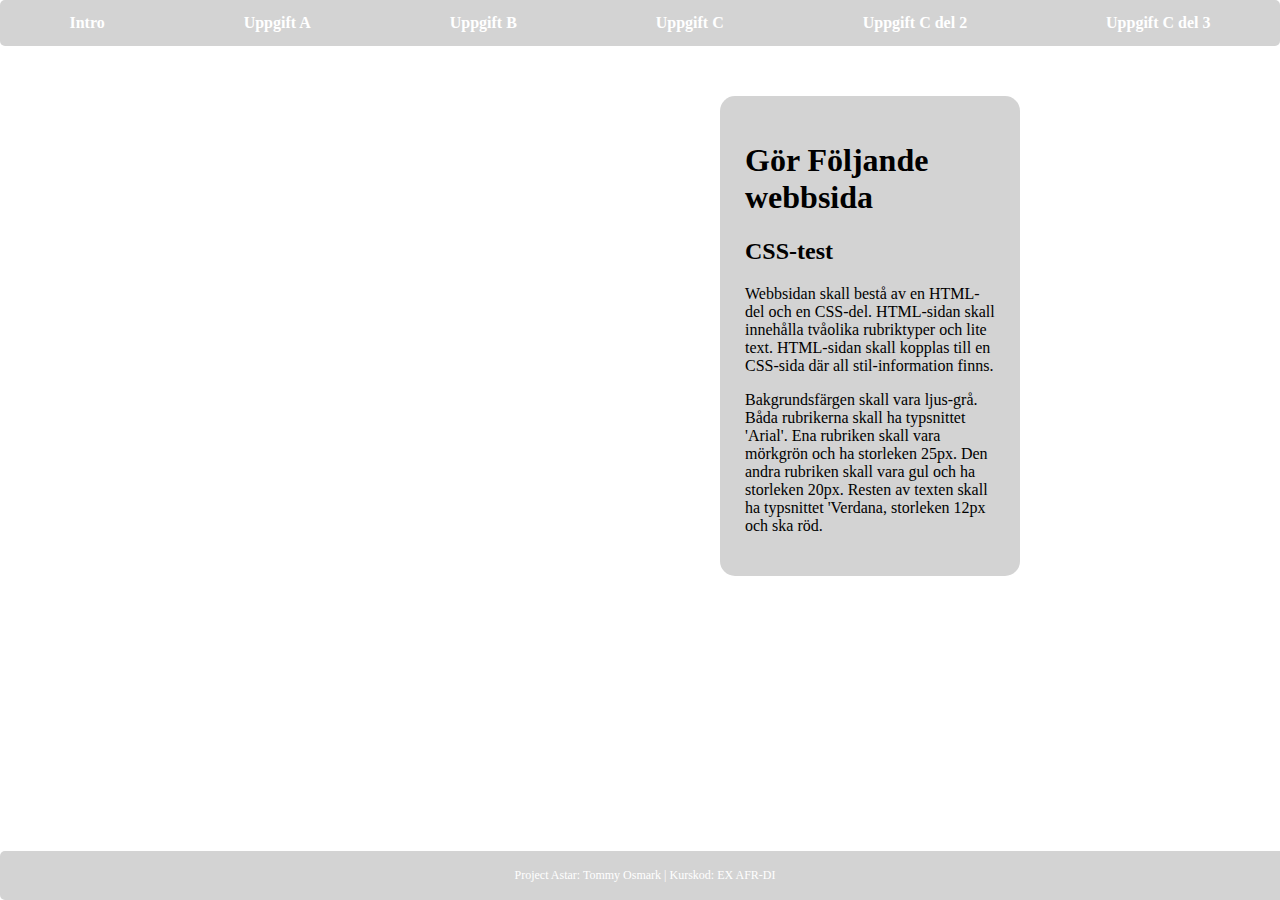
<file: inläming3-tommy/index.html>
<!DOCTYPE html>
<html lang="en">
    
<head>
    <meta charset="UTF-8">
    <meta name="viewport" content="width=device-width, initial-scale=1.0">
    <title>Inlämning 3</title>
    <link rel="stylesheet" href="style.css">
</head>
<body>

    <nav class="navmeny">
        <ul>
            <li><a href="index.html">Intro</a></li>
            <li><a href="sida2.html">Uppgift A</a></li>
            <li><a href="sida3.html">Uppgift B</a></li>
            <li><a href="sida4.html">Uppgift C</a></li>
            <li><a href="https://6798d38788e7fc2eff9ae790--unrivaled-peony-ef7528.netlify.app/">Uppgift C del 2</a></li>
            <li><a href="https://remarkable-souffle-c185be.netlify.app/">Uppgift C del 3</a></li>
        </ul>
    </nav>

<!--Uppgift 1 och intro-->
    <div class="box">
        <h1>Gör Följande webbsida</h1>
        <h2>CSS-test</h2>
        <p>Webbsidan skall bestå av en HTML-del och en CSS-del. HTML-sidan skall innehålla tvåolika rubriktyper och lite text. HTML-sidan skall kopplas till en CSS-sida där all stil-information finns.</p>
        <p>Bakgrundsfärgen skall vara ljus-grå. Båda rubrikerna skall ha typsnittet 'Arial'. Ena rubriken skall vara mörkgrön och ha storleken  25px. Den andra rubriken skall vara gul och ha storleken 20px. Resten av texten skall ha typsnittet 'Verdana, storleken 12px  och ska röd.</p>
    </div>
    <footer class="footer">
    <p>Project Astar: Tommy Osmark | Kurskod: EX AFR-DI</p>
</body>


</html>
</file>
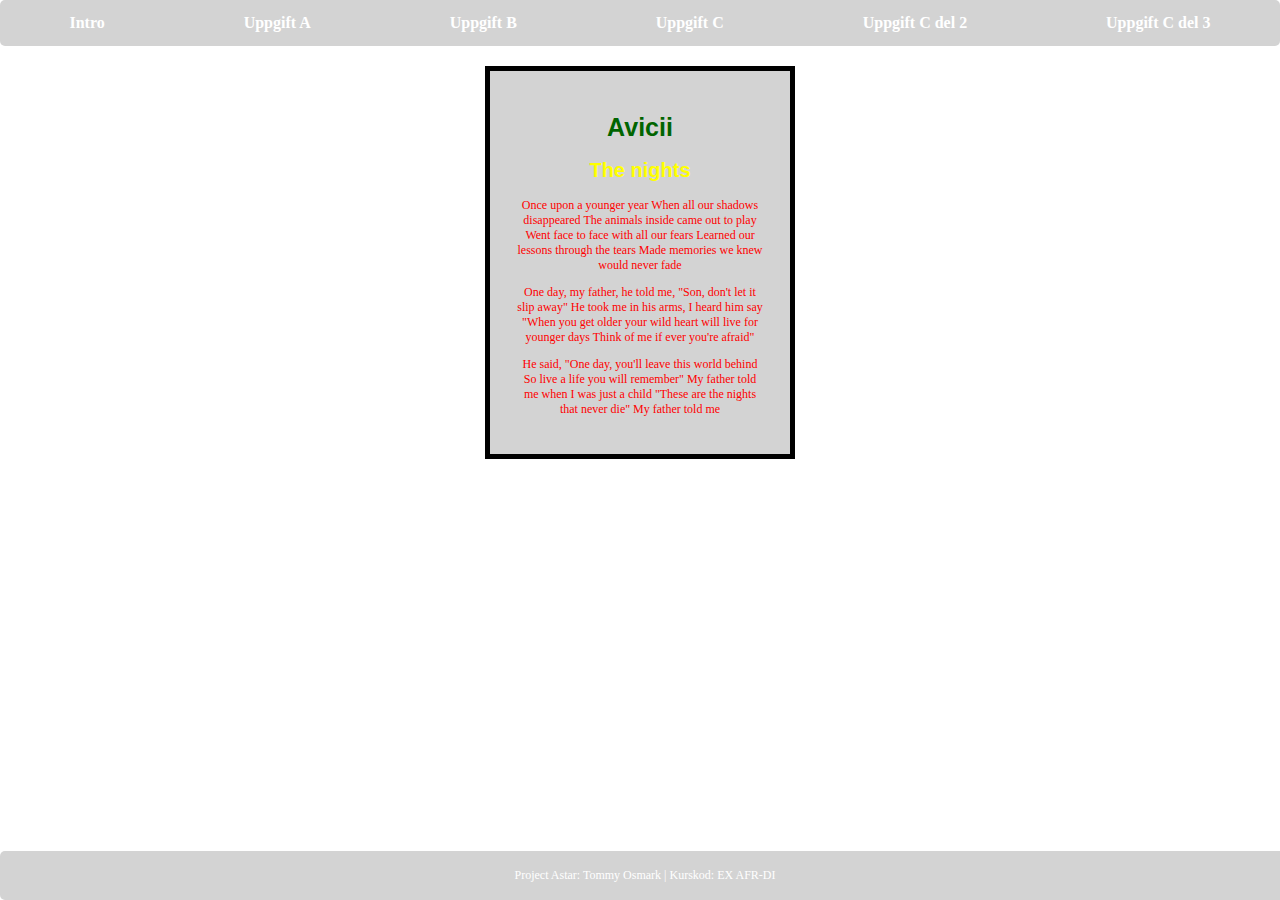
<file: inläming3-tommy/sida2.html>
<!DOCTYPE html>
<html lang="en">
    
<head>
    <meta charset="UTF-8">
    <meta name="viewport" content="width=device-width, initial-scale=1.0">
    <title>Inlämning 3</title>
    <link rel="stylesheet" href="style.css">
</head>
<body>

    <nav class="navmeny">
        <ul>
            <li><a href="index.html">Intro</a></li>
            <li><a href="sida2.html">Uppgift A</a></li>
            <li><a href="sida3.html">Uppgift B</a></li>
            <li><a href="sida4.html">Uppgift C</a></li>
            <li><a href="https://6798d38788e7fc2eff9ae790--unrivaled-peony-ef7528.netlify.app/">Uppgift C del 2</a></li>
            <li><a href="https://remarkable-souffle-c185be.netlify.app/">Uppgift C del 3</a></li>
        </ul>
    </nav>

<!--Uppgift 1 och intro-->
    <div class="box-s2">
        <h1>Avicii</h1>
        <h2>The nights</h2>
        <p>Once upon a younger year
            When all our shadows disappeared
            The animals inside came out to play
            Went face to face with all our fears
            Learned our lessons through the tears
            Made memories we knew would never fade</p>
        <p>One day, my father, he told me, "Son, don't let it slip away"
            He took me in his arms, I heard him say
            "When you get older your wild heart will live for younger days
            Think of me if ever you're afraid"</p>
            <p>He said, "One day, you'll leave this world behind
                So live a life you will remember"
                My father told me when I was just a child
                "These are the nights that never die"
                My father told me</p>
    </div>
    
</body>
<footer class="footer">
    <p>Project Astar: Tommy Osmark | Kurskod: EX AFR-DI</p>
</html>
</file>
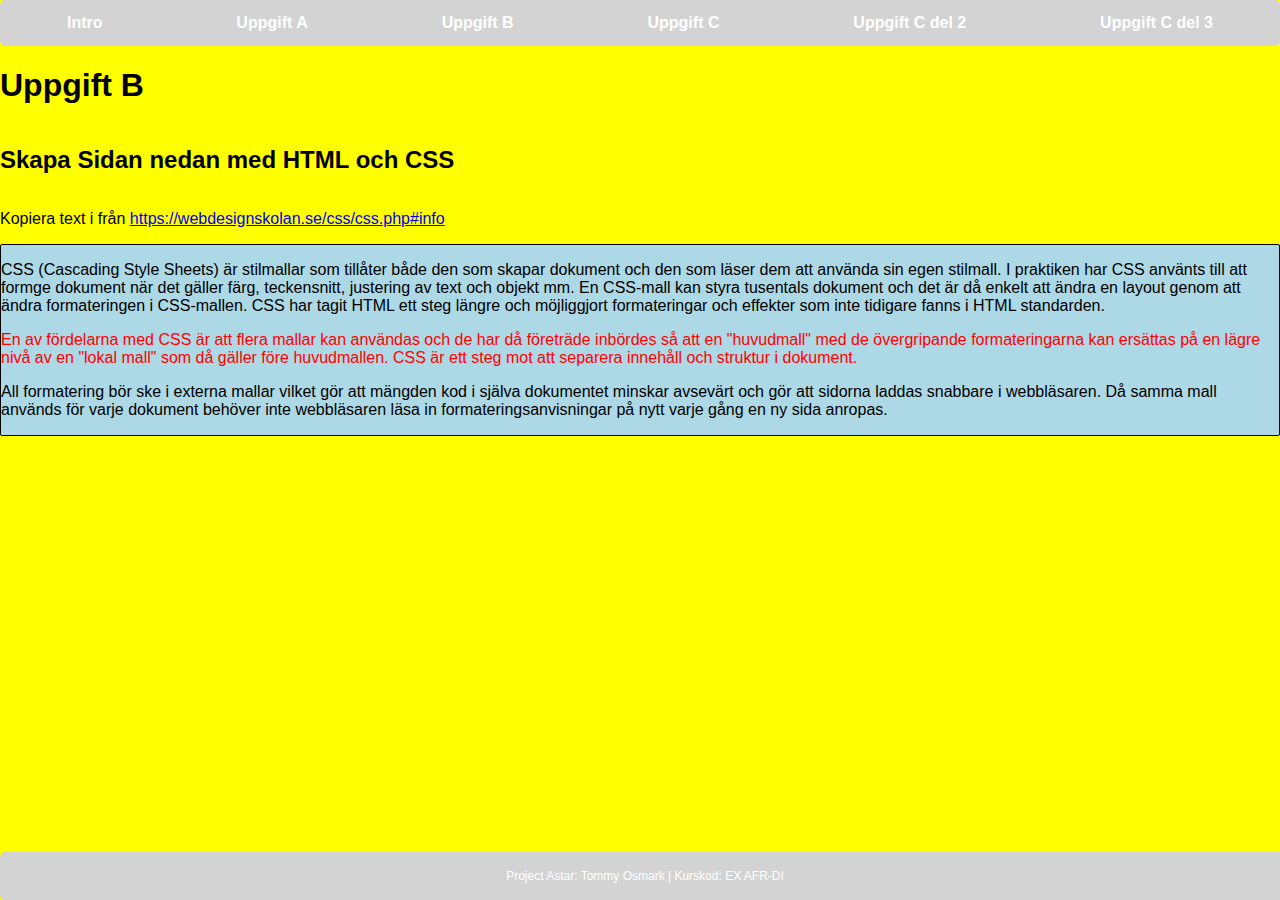
<file: inläming3-tommy/sida3.html>
<!DOCTYPE html>
<html lang="en">
    
<head>
    <meta charset="UTF-8">
    <meta name="viewport" content="width=device-width, initial-scale=1.0">
    <title>Inlämning 3</title>
    <link rel="stylesheet" href="style.css">
</head>
<body class="sida3">

    <nav class="navmeny">
            <ul>
                <li><a href="index.html">Intro</a></li>
                <li><a href="sida2.html">Uppgift A</a></li>
                <li><a href="sida3.html">Uppgift B</a></li>
                <li><a href="sida4.html">Uppgift C</a></li>
                <li><a href="https://6798d38788e7fc2eff9ae790--unrivaled-peony-ef7528.netlify.app/">Uppgift C del 2</a></li>
                <li><a href="https://remarkable-souffle-c185be.netlify.app/">Uppgift C del 3</a></li>
            </ul>
    </nav>

<!--Uppgift 2-->
    
        <h1>Uppgift B</h1>
        <h2>Skapa Sidan nedan med HTML och CSS</h2>
        <p>Kopiera text i från <a href="https://webdesignskolan.se/css/" target="_blank">https://webdesignskolan.se/css/css.php#info</a></p>
        <div id="box-s3">
        <p>CSS (Cascading Style Sheets) är stilmallar som tillåter både den som skapar dokument och den som läser dem att använda sin egen stilmall. I praktiken har CSS använts till att formge dokument när det gäller färg, teckensnitt, justering av text och objekt mm. En CSS-mall kan styra tusentals dokument och det är då enkelt att ändra en layout genom att ändra formateringen i CSS-mallen. CSS har tagit HTML ett steg längre och möjliggjort formateringar och effekter som inte tidigare fanns i HTML standarden.</p>
        <p class="röd">En av fördelarna med CSS är att flera mallar kan användas och de har då företräde inbördes så att en "huvudmall" med de övergripande formateringarna kan ersättas på en lägre nivå av en "lokal mall" som då gäller före huvudmallen. CSS är ett steg mot att separera innehåll och struktur i dokument.</p>
        <p> All formatering bör ske i externa mallar vilket gör att mängden kod i själva dokumentet minskar avsevärt och gör att sidorna laddas snabbare i webbläsaren. Då samma mall används för varje dokument behöver inte webbläsaren läsa in formateringsanvisningar på nytt varje gång en ny sida anropas.</p>
         </div> 
    
    
</body>
<footer class="footer">
    <p>Project Astar: Tommy Osmark | Kurskod: EX AFR-DI</p>
</html>
</file>
<file: inläming3-tommy/style.css>
html, body {
    height: 100%;
    margin: 0;
    padding: 0;
    display: flex;
    flex-direction: column;
}
/*NAVMENY*/
.navmeny ul{
   display: flex;
   justify-content: space-around;
   padding: 5px;
   margin: 10px      ;
   list-style-type: none;
   border-radius: 5px;
   background-color: lightgray;
}
.navmeny a{
    color: rgb(63, 63, 63);
    text-decoration: none;
    display: block;
    font-weight: bold;
}
.navmeny a:hover{
    color: rgb(8, 8, 8);  
}

.navmeny ul {
    list-style-type: none;
    margin: 0;
    padding: 0;
    display: flex;
}
.navmeny ul li a {
    display: block;
    color: white;
    padding: 14px 20px;
    text-decoration: none;
}
.navmeny ul li a:hover {
    background-color: #575757;
}
.navmeny ul li {
    position: relative; 
}
.box {
    width: 250px;
    padding: 25px;
    border-width: 25px solid;
    border-color: black;
    background-color: lightgray;
    border-radius: 15px;
    position: relative;
    top: 50px;
    left: 45rem;

}
/* UPPGIFT A*/
.box-s2{  
    background-color: lightgray;
    width: 250px;
    padding: 25px;
    text-align: center;
    border: 5px solid;
    margin:20px auto;
}
.box-s2 h1{
    color: darkgreen;
    font-family: Arial;
    font-size: 25px;
}
.box-s2 h2{
    color:yellow;
    font-family: Arial;
    font-size: 20px;
}
.box-s2 p{
    color: red;
    font-family: Verdana;
    font-size: 12px;
}
/* UPPGIFT B*/
.sida3{
    background-color: yellow;
    font-family: Arial, Helvetica, sans-serif;
}
#box-s3{
    background-color: lightblue;
    border: 0.5px solid;
    border-radius: 2px;
    font-family: Verdana, Geneva, Tahoma, sans-serif;
}
.röd{
    color:red;
}
/*UPPGIFT C*/

.box-lådor{
    
    position: absolute;
    top: 50%;
    left: 50%;
    transform: translate(-50%, -50%);
}
.lådor{
    border: 5px solid gray;
    border-radius: 2px;
    font-family: Verdana, Geneva, Tahoma, sans-serif;
    width: 300px;
    height: 100px;
    font-style: bold;
    box-shadow: 10px 10px 20px rgba(0, 0, 0, 0.2);
    display: flex;
    justify-content: center;
    align-items: center;
    text-align: center;
    position: relative;
    

}
#låda1{
    background-color: yellow;
    right:75px;
    z-index: 1;
    
}
#låda2{
    background-color: cyan;
    top:-200px;
    left:50px;
    z-index: 2;
    
}
#låda3{
    background-color: green;
    top: -250px;
    z-index: 3;
}
.footer {
    background-color: lightgray;
    color: white;
    text-align: center;
    padding: 5px;
    font-size: 12px;
    width: 100%;
    margin-top: auto; 
    border-radius: 5px;
}
</file>
